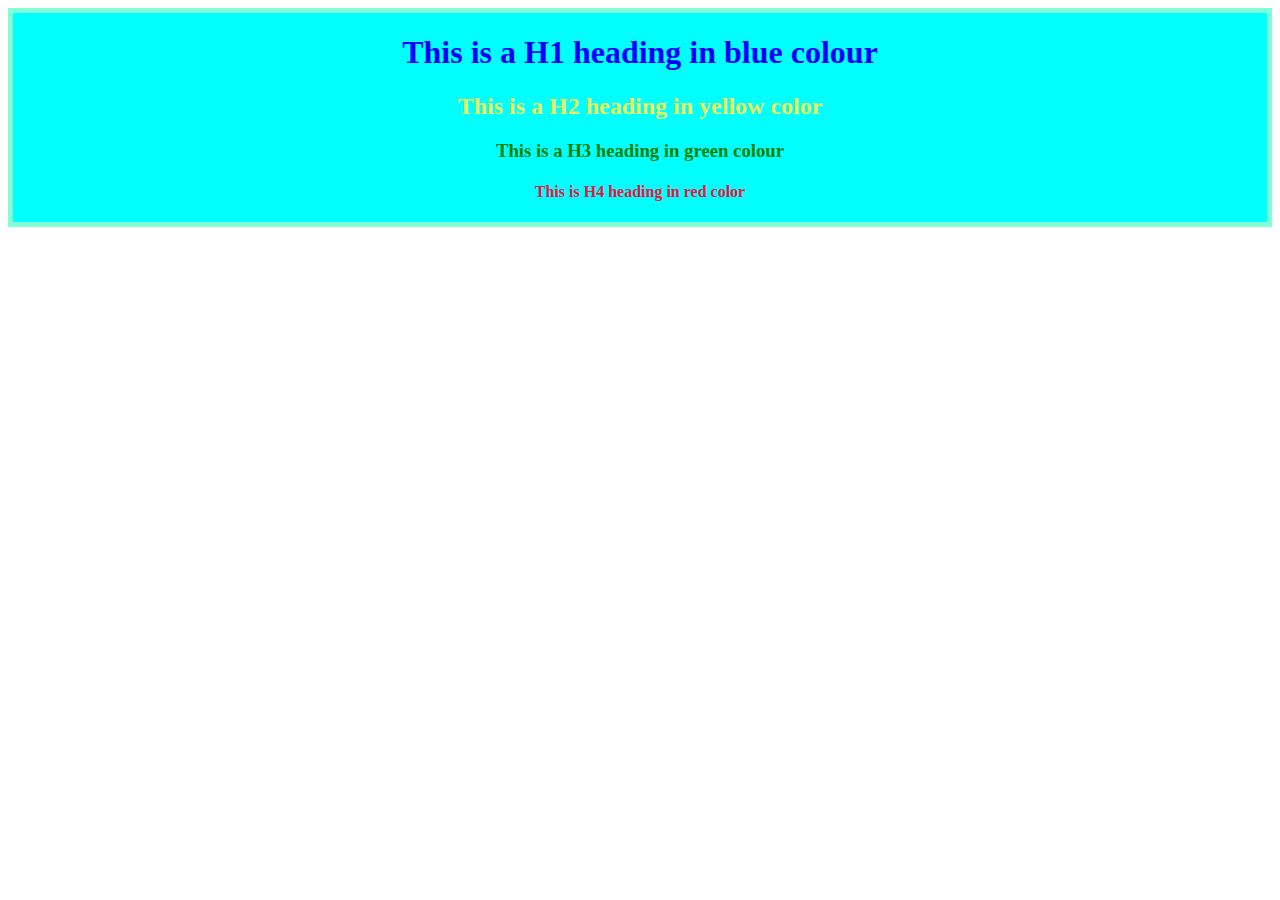
<file: assignment-colors/index.html>
<html lang="en">
<head>
    <meta charset="UTF-8">
    <meta http-equiv="X-UA-Compatible" content="IE=edge">
    <meta name="viewport" content="width=device-width, initial-scale=1.0">
    <link rel="stylesheet" href="styles.css">
    <title>Colors</title>
</head>
<body>

    <div class="headings-container">
        <h1> This is a H1 heading in blue colour </h1>
        <h2> This is a H2 heading in yellow color </h2>
        <h3> This is a H3 heading in green colour </h3>
        <h4> This is H4 heading in red color </h4>
    </div>

</body>
</html>
</file>
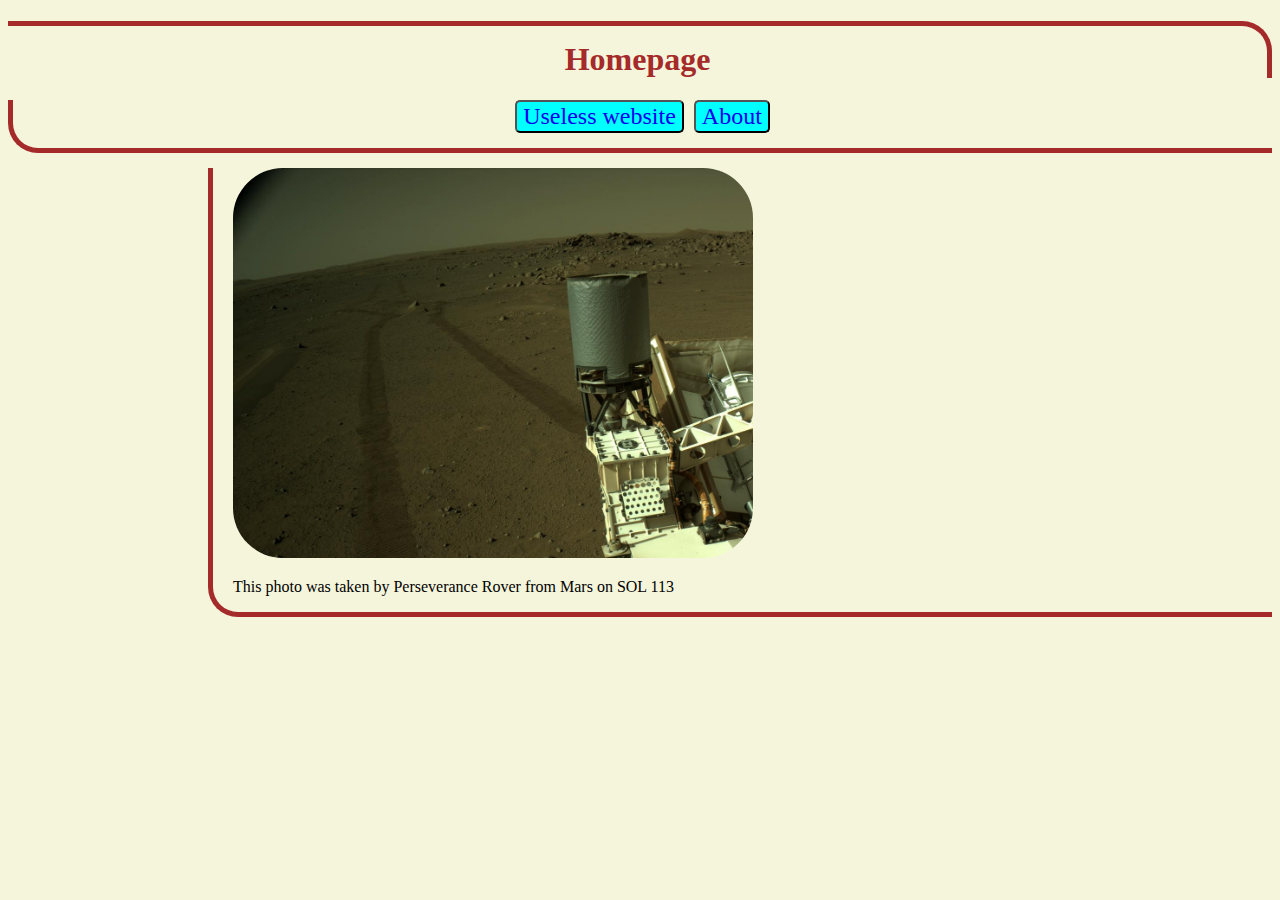
<file: assignment-links-images/index.html>
<!DOCTYPE html>
<html lang="en">
<head>
    <meta charset="UTF-8">
    <meta http-equiv="X-UA-Compatible" content="IE=edge">
    <meta name="viewport" content="width=device-width, initial-scale=1.0">
    <title> Links & Images </title>
    <link rel="stylesheet" href="css/style.css">
</head>
<body>

    <h1 style="color: brown; text-align: center"> Homepage </h1>

    <div class="links_container">
        <button>
            <a href="https://theuselessweb.com"> Useless website </a>
        </button>
        <button>
            <a href="./pages/about.html"> About </a>
        </button>
    </div>
    
    <div class="image_container">
        <img src="./images/first-image.jpg" alt="first-image">
        <p>This photo was taken by Perseverance Rover from Mars on SOL 113</p>
    </div>

</body>
</html>
</file>
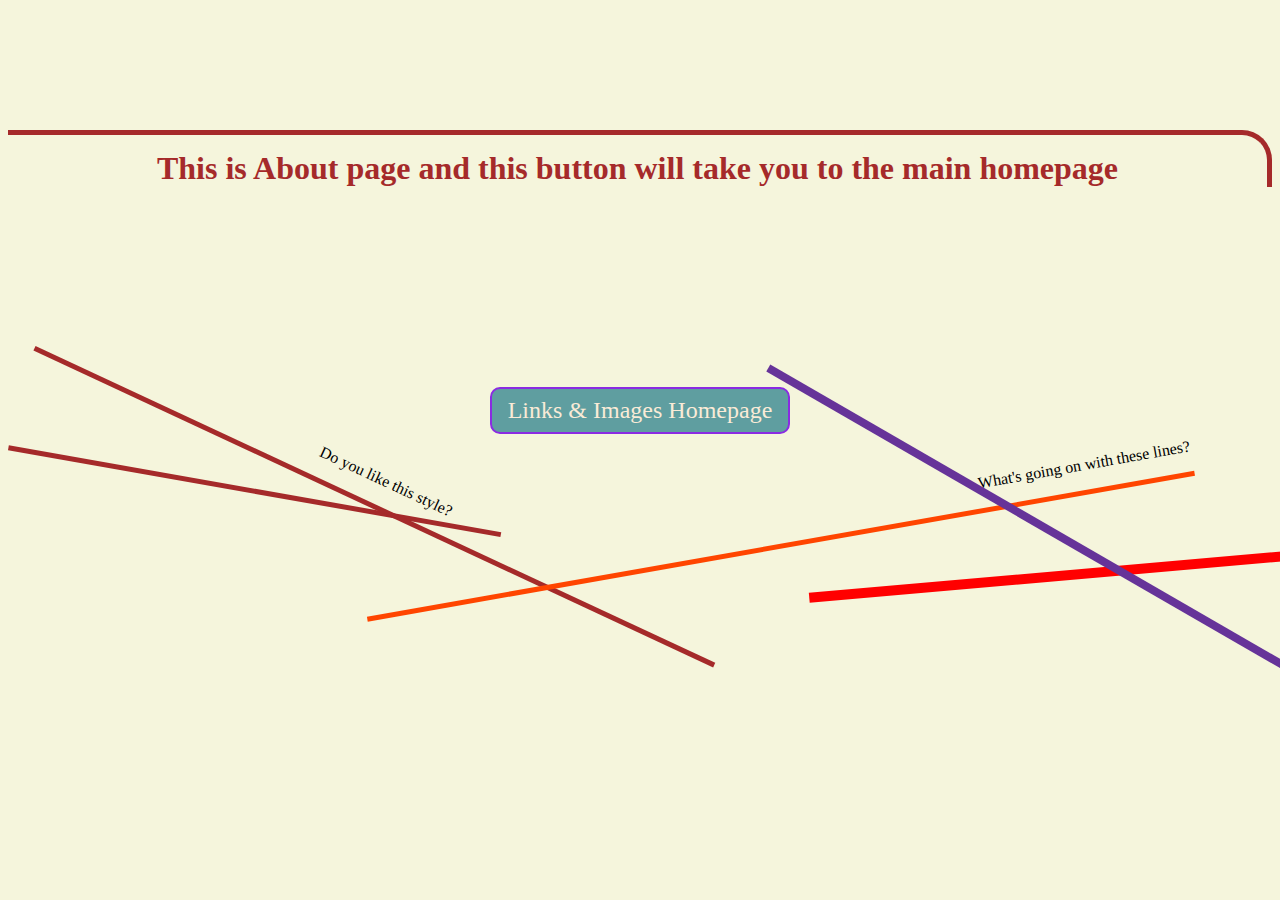
<file: assignment-links-images/pages/about.html>
<!DOCTYPE html>
<html lang="en">
<head>
    <meta charset="UTF-8">
    <meta http-equiv="X-UA-Compatible" content="IE=edge">
    <meta name="viewport" content="width=device-width, initial-scale=1.0">
    <title> About </title>
    <link rel="stylesheet" href="../css/style.css">
</head>
<body>

    <h1 style="
        color: brown; 
        text-align: center; 
        margin-top: 130px;">
        This is About page and this button will take you to the main homepage
    </h1>

    <div class="main_button_container">
        <button class="main_button">
            <a href="../index.html">Links & Images Homepage</a>
        </button>
    </div>

    <div class="line">
        <div class="first_line line_margin">
            <div class="second_line line_margin">
                <p>Do you like this style?</p>        
            </div>
        </div>
        <div class="third_line line_margin">
            <p>What's going on with these lines?</p>
        </div>
        <div class="fourth_line line_margin"></div>
        <div class="fifth_line line_margin"></div>
    </div>
    
</body>
</html>
</file>
<file: assignment-colors/styles.css>
h1 {
    color: blue;
}

h2 {
    color: rgb(234, 239, 88);
}

h3 {
    color: hsl(120, 100%, 25%);
}

h4 {
    color: #ee1440;
}

.headings-container {
    background-color: aqua;
    text-align: center;
    border: 5px solid aquamarine;
}
</file>
<file: assignment-links-images/css/style.css>
body {
    background-color: beige;
}

h1 {
    border-right: 5px solid brown;
    border-top: 5px solid brown;
    border-top-right-radius: 30px;
    padding-top: 15px;
}

.links_container {
    display: flex;
    justify-content: center;
    gap: 10px;
    margin-bottom: 15px;
    padding-bottom: 15px;
    border-left: 5px solid brown;
    border-bottom: 5px solid brown;
    border-bottom-left-radius: 30px;
}

.links_container button {
    background-color: aqua;
    border-radius: 5px;
}

.main_button_container {
    display: flex;
    justify-content: center;
    margin-top: 200px;
}

.main_button {
    background-color: cadetblue;
    border: 2px solid blueviolet;
    border-radius: 10px;
    padding: 8px 16px;
    z-index: 1;
}

.main_button a {
    color: antiquewhite;
}

a {
    text-decoration: none;
    font-family: 'Times New Roman', Times, serif;
    font-size: 24px;
}

.image_container {
    margin-left: 200px;
    padding-left: 20px;
    border-bottom: 5px solid brown;
    border-left: 5px solid brown;
    border-bottom-left-radius: 30px;
}

img {
    width: 50%;
    height: auto;
    border-radius: 50px;
}

.line_margin {
    margin-top: 15px;
}

.first_line {
    width: 500px;
    border-bottom: 5px solid brown;
    transform: rotate(10deg);
}

.second_line {
    width: 750px;
    border-bottom: 5px solid brown;
    transform: rotate(15deg);
}

.second_line p {
    text-align: center;
}

.third_line {
    width: 840px;
    border-bottom: 5px solid orangered;
    margin-left: 350px;
    transform: rotate(-10deg);
}

.third_line p {
    text-align: right;
}

.fourth_line {
    border-bottom: 10px solid red;
    width: 660px;
    margin-left: 800px;
    transform: rotate(-5deg);
}

.fifth_line {
    border-bottom: 8px solid rebeccapurple;
    width: 900px;
    margin-left: 700px;
    transform: rotate(30deg);
    z-index: -1;
}
</file>
